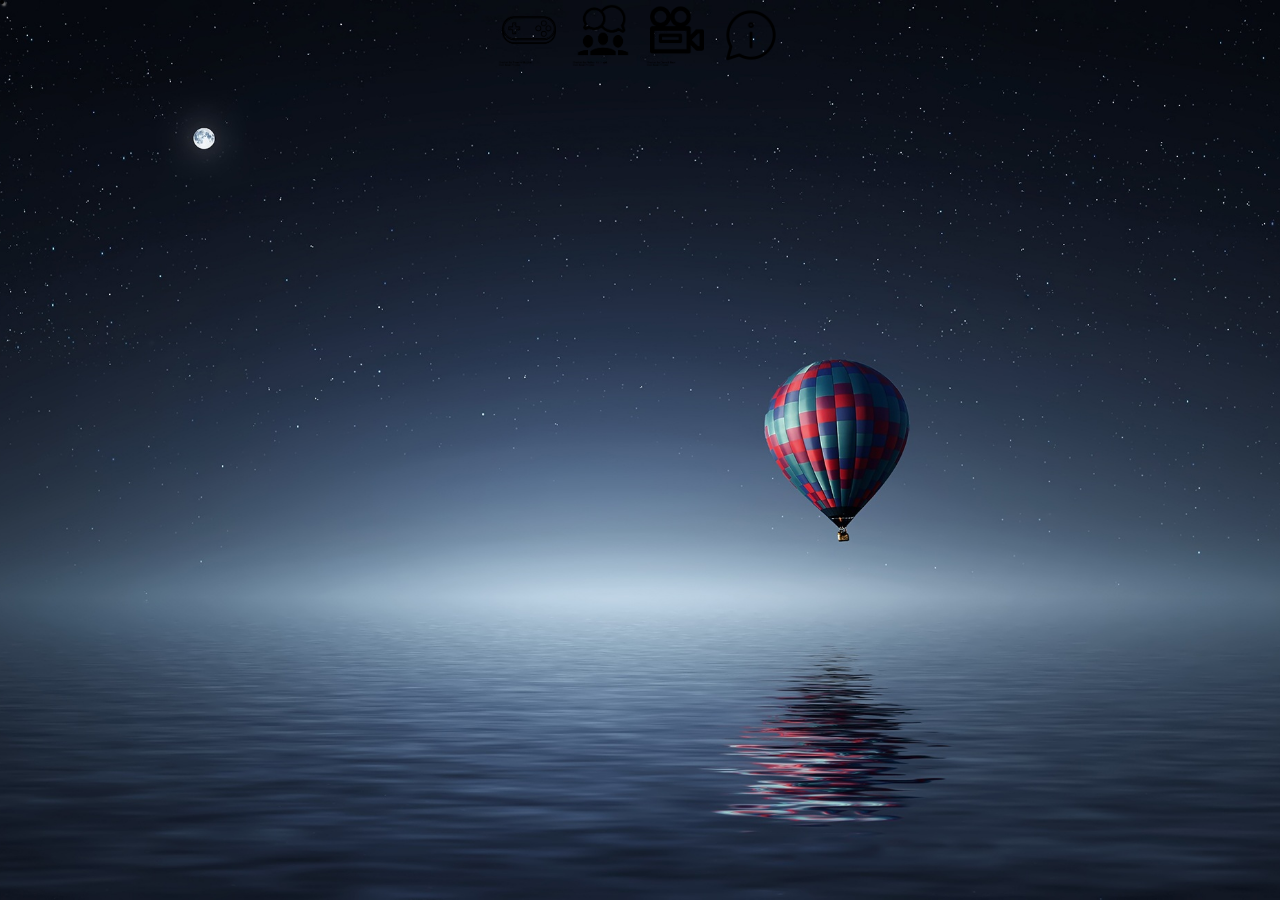
<file: examination/client/debug/index.html>
<!DOCTYPE HTML>
<html lang="en">

    <head>
        <title>Examination 3 - Personal Web Desktop</title>
        <link rel="stylesheet" type="text/css" href="stylesheet/style.css" />
        <meta charset="utf-8" />
    </head>

    <body>
        <div id="wrapper">
            <nav id="menu">
                <a href="#!" id="memoryApp"><img src="image/memory.png" alt="Menu icon for opening a game of memory in a new window"/></a>
                <a href="#!" id="chatApp"><img src="image/chat.png" alt="Menu icon for opening a chat in a new window"/></a>
                <a href="#!" id="streamApp"><img src="image/video.png" alt="Menu icon for opening a video stream in a new window"/></a>
                <a href="#!" id="aboutApp"><img src="image/about.png" alt="Menu icon for opening about in a new window"/></a>
            </nav>


            <div class="window" draggable="true">

            </div>


            <div id="memoryContainer">

                <template>
                    <div class="memory">
                        <p class="timer"></p>
                        <p class="result"></p>
                        <a href="#"><img src="image/0.png" alt="A memory brick" /></a>
                    <div>
                </template>

            </div>


            <div id="chatContainer">

                <template id="chat">
                    <div class="chat">
                        <div class="messages">
                            <template>
                                <div class="message">
                                    <p class="author"></p>
                                    <p class="text"></p>
                                </div>
                            </template>
                        </div>
                        <textarea class="messageArea noMove"></textarea>
                    </div>
                    <form>
                        <input type="text" name="username" value="" placeholder="username" class="noMove">
                        <input type="button" value="Set username" class="button">
                    </form>
                </template>

            </div>


            <template id="video">
                <div class="video">
                    <video></video>
                    <input type="button" value="Change filter" class="button">
                </div>
            </template>


            <template id="about">
                <div class="about">
                    <h4>Icons</h4>
                    <p>game controller by Tinashe Mugayi from the Noun Project</p>
                    <p>Community chat by Nathan Gathright from the Noun Project</p>
                    <p>Video Camera by Garrett Knoll from the Noun Project</p>
                    <p>License: <a href="https://creativecommons.org/licenses/by/3.0/us/legalcode" target="_blank">Creative Commons</a></p>
                </div>
            </template>

        </div>

        <script src="javascript/build.js" defer></script>
    </body>

</html>
</file>
<file: examination/client/debug/stylesheet/style.css>
/**
 * Reset all elements
 */
* {
    margin: 0;
    padding: 0;
}

/**
* Body styling
*/
body {
    background: url(../image/wallpaper.jpeg) no-repeat center fixed;
    background-size: cover;
    background-color: black; /* If image is unavailable */
    color: white;
}


/**
* Menu styling
*/
#menu {
    text-align: center;
}

#menu img {
    width: 70px;
}

#menu img:hover {
    width: 80px;
}


/**
* Window styling
*/
.window {
    max-height: 400px;
    max-width: 400px;
    position: absolute;
    left: 0px;
    top: 0px;
    background-color: white;
    color: black;
    display: inline-block;
    border: 2px solid black;
    border-radius: 5px;
    box-shadow: 2px 2px 2px grey;
    margin-bottom: 5px;
}

.window img {
    width: 30px;
}

.window h3 {
    display: inline;
    margin-top: -5px;
}

.active {
    background-color: #8AB8A4;
}


/**
* Memory styling
*/
.memory img {
    width: 70px;
}

.removed {
    visibility: hidden;
}

.result, .timer {
    padding-left: 5px;
    font-family: monospace;
    font-weight: bold;
}


/**
* Chat styling
*/
.chat {
    height: 300px;
    width: 250px;
    padding: 5px 5px;
    font-family: monospace;
}

.chat input {
    z-index: 1;
}

.message .author {
    font-weight: bold;
    color: black;
}

.messages {
    background-color: #f1f1f1;
    border-radius: 5px;
    padding: 5px;
    position: absolute;
    width: 240px;
    left: 5px;
    right: 10px;
    top: 50px;
    bottom: 70px;
    overflow: auto;
    overflow-x: hidden;
}

.chat .messageArea {
    position: absolute;
    top: 280px;
    width: 238px;
    margin: 5px 0;
    padding: 5px;
    height: 40px;
}


/**
* Video styling
*/
video {
  width: 320px;
  height: 180px;
  background: rgba(255,255,255,0.5);
  border: 1px solid #ccc;
  margin: 5px auto;
  display: block;
}
.pinkish {
  filter: brightness(1) sepia(8) contrast(300%) blur(0.4px) invert(.2) hue-rotate(300deg);
}
.grayscale {
  filter: grayscale(100%);
}
.sepia {
  filter: sepia(100%);
}
.blur {
  filter: blur(5px);
}
.saturate {
    filter: saturate(5);
}
.huerotate {
    filter: hue-rotate(90deg);
}
.invert {
    filter: invert(100%);
}
.brightness {
    filter: brightness(150%);
}
.contrast {
    filter: contrast(200%);
}


/**
* About styling
*/
.about {
    padding: 5px;
    display: block;
}


/**
* Button styling
*/
.button {
    background-color: white;
    color: black;
    border: 1px solid grey;
    border-radius: 5px;
    box-shadow: 1px 1px 1px;
    margin: 0 5px 5px 5px;
    float: right;
}
.button:hover {
    background-color: black;
    color: white;
}
</file>
